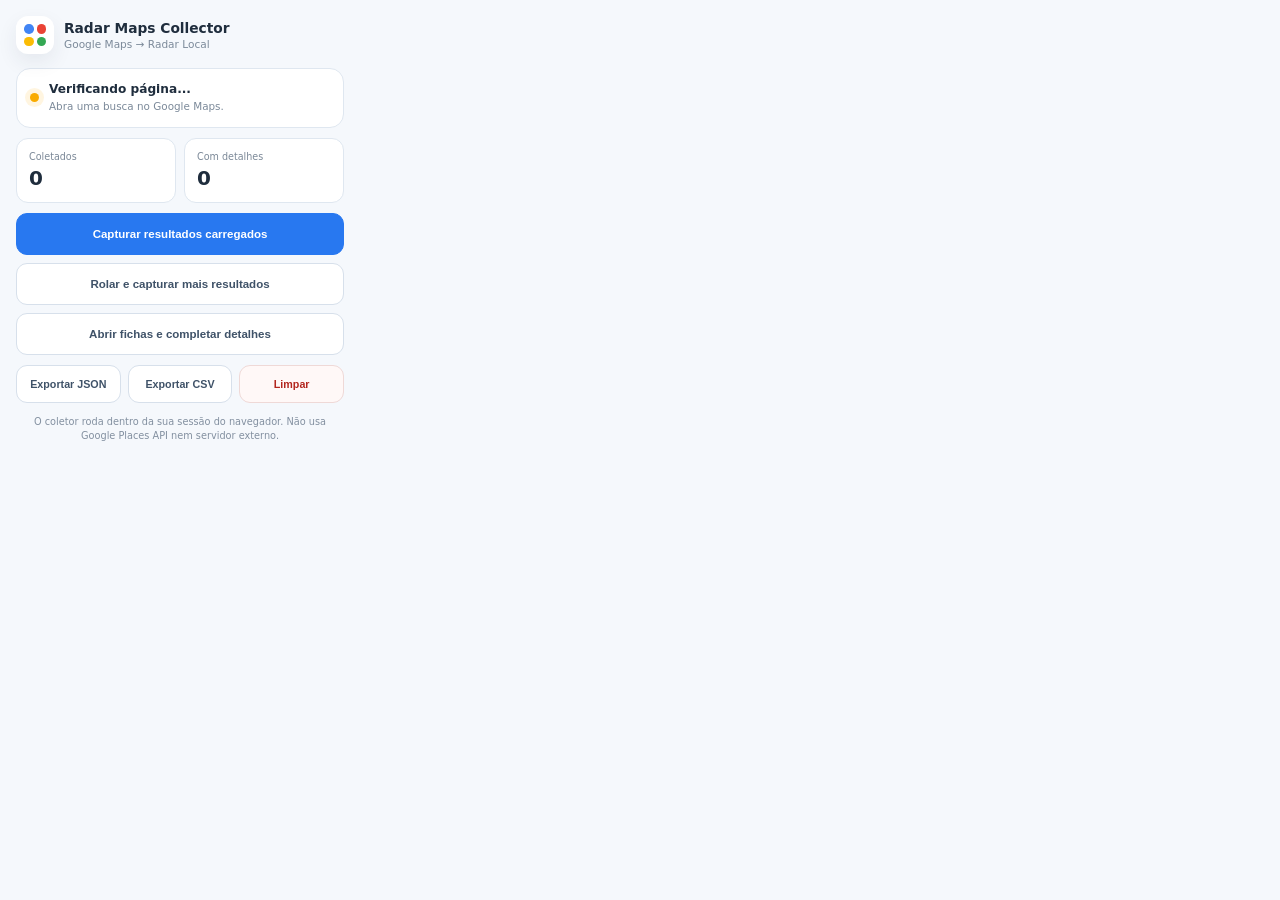
<file: popup.html>
<!DOCTYPE html>
<html lang="pt-BR">
<head>
  <meta charset="UTF-8">
  <meta name="viewport" content="width=device-width, initial-scale=1.0">
  <title>Radar Maps Collector</title>
  <link rel="stylesheet" href="popup.css">
</head>
<body>
  <main class="popup-shell">
    <header>
      <div class="brand-mark"><span></span><span></span><span></span><span></span></div>
      <div>
        <strong>Radar Maps Collector</strong>
        <small>Google Maps → Radar Local</small>
      </div>
    </header>

    <section class="status-card">
      <span class="status-dot" id="statusDot"></span>
      <div>
        <strong id="statusTitle">Verificando página...</strong>
        <small id="statusText">Abra uma busca no Google Maps.</small>
      </div>
    </section>

    <section class="metric-grid">
      <article><span>Coletados</span><strong id="leadCount">0</strong></article>
      <article><span>Com detalhes</span><strong id="detailCount">0</strong></article>
    </section>

    <section class="actions">
      <button id="scanVisible" class="primary">Capturar resultados carregados</button>
      <button id="scanScroll">Rolar e capturar mais resultados</button>
      <button id="enrichDetails">Abrir fichas e completar detalhes</button>
    </section>

    <section class="export-actions">
      <button id="exportJson">Exportar JSON</button>
      <button id="exportCsv">Exportar CSV</button>
      <button id="clearData" class="danger">Limpar</button>
    </section>

    <p class="note">O coletor roda dentro da sua sessão do navegador. Não usa Google Places API nem servidor externo.</p>
  </main>
  <script src="popup.js"></script>
</body>
</html>
</file>
<file: popup.css>
*{box-sizing:border-box}body{margin:0;width:360px;background:#f5f8fc;color:#1f2d3d;font-family:Inter,system-ui,-apple-system,BlinkMacSystemFont,"Segoe UI",sans-serif}.popup-shell{padding:16px}header{display:flex;align-items:center;gap:10px;margin-bottom:14px}.brand-mark{width:38px;height:38px;padding:8px;display:grid;grid-template-columns:1fr 1fr;gap:3px;border-radius:12px;background:#fff;box-shadow:0 8px 20px rgba(38,55,79,.08)}.brand-mark span{border-radius:50%}.brand-mark span:nth-child(1){background:#4285f4}.brand-mark span:nth-child(2){background:#ea4335}.brand-mark span:nth-child(3){background:#fbbc05}.brand-mark span:nth-child(4){background:#34a853}header strong,header small{display:block}header strong{font-size:.86rem}header small{margin-top:2px;color:#7b8999;font-size:.66rem}.status-card{display:flex;gap:10px;align-items:center;padding:13px;border:1px solid #dfe7f0;border-radius:14px;background:#fff}.status-card strong,.status-card small{display:block}.status-card strong{font-size:.76rem}.status-card small{margin-top:3px;color:#7b8999;font-size:.65rem;line-height:1.4}.status-dot{width:9px;height:9px;border-radius:50%;background:#f9ab00;box-shadow:0 0 0 5px rgba(249,171,0,.12)}.status-dot.ready{background:#34a853;box-shadow:0 0 0 5px rgba(52,168,83,.12)}.status-dot.error{background:#ea4335;box-shadow:0 0 0 5px rgba(234,67,53,.12)}.metric-grid{display:grid;grid-template-columns:1fr 1fr;gap:8px;margin:10px 0}.metric-grid article{padding:12px;border:1px solid #dfe7f0;border-radius:12px;background:#fff}.metric-grid span{display:block;color:#7c8998;font-size:.6rem}.metric-grid strong{display:block;margin-top:4px;font-size:1.25rem}.actions{display:grid;gap:8px}.actions button,.export-actions button{min-height:42px;border:1px solid #d7e0eb;border-radius:11px;background:#fff;color:#3f5268;font-size:.72rem;font-weight:750;cursor:pointer}.actions button:hover,.export-actions button:hover{background:#f2f6fb}.actions button.primary{border-color:#2878f0;background:#2878f0;color:#fff}.actions button:disabled,.export-actions button:disabled{opacity:.5;cursor:not-allowed}.export-actions{display:grid;grid-template-columns:1fr 1fr 1fr;gap:7px;margin-top:10px}.export-actions button{min-height:38px;font-size:.67rem}.export-actions button.danger{color:#b3261e;border-color:#efd9d7;background:#fff8f7}.note{margin:12px 2px 0;color:#8390a0;font-size:.61rem;line-height:1.5;text-align:center}
</file>
